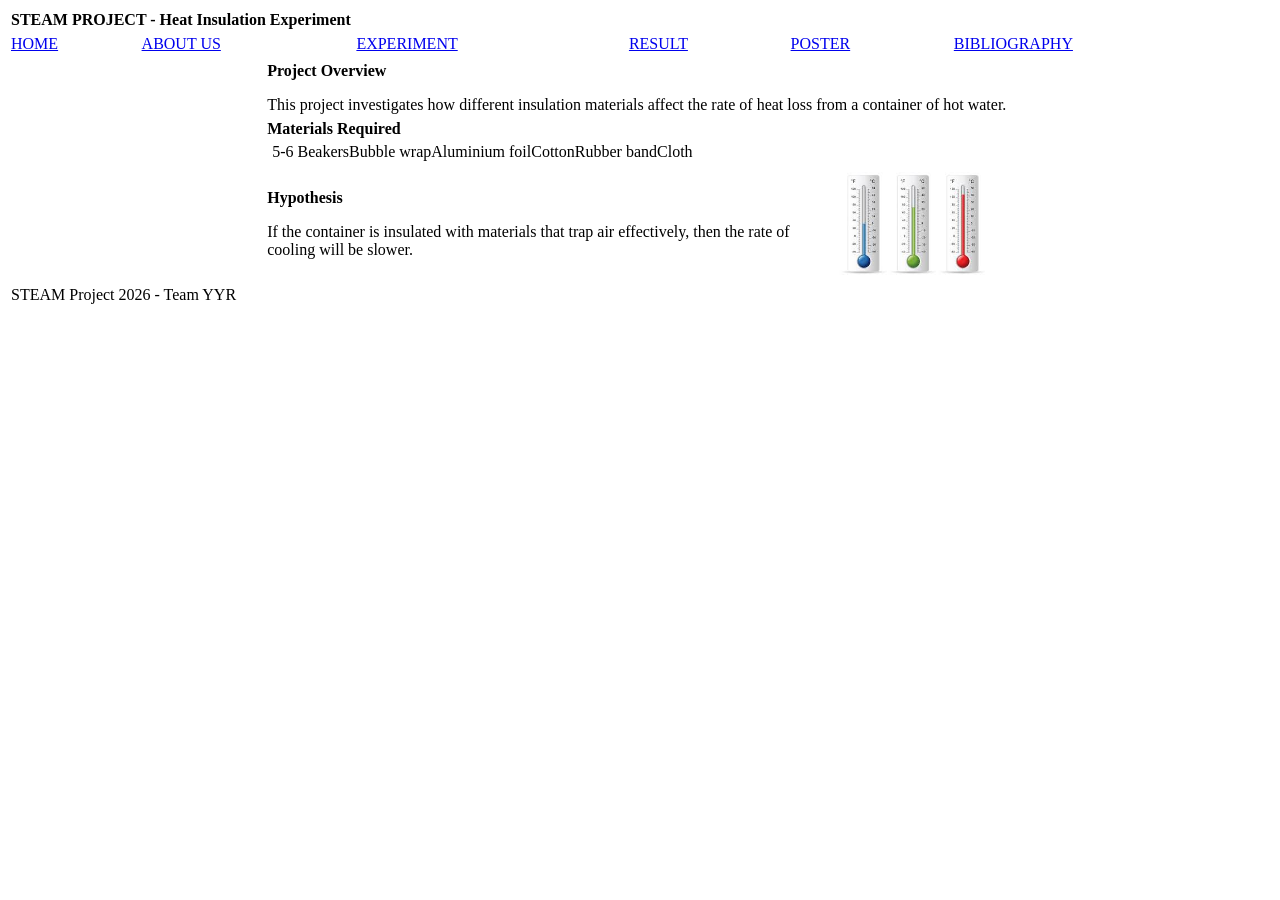
<file: index.html>
<html>
<head>
   <link rel="stylesheet" type="text/css" href="navigate.css">
<title>STEAM Project - Heat Insulation Experiment</title>
</head>
<body>

<table class="header" width="100%">
<tr>
<td><b>STEAM PROJECT - Heat Insulation Experiment</b></td>
</tr>
</table>

<table class="menu" width="100%">
<tr>
<td><a href="index.html">HOME</a></td>
<td><a href="about.html">ABOUT US</a></td>
<td><a href="experiment.html">EXPERIMENT</a></td>
<td><a href="result.html">RESULT</a></td>
<td><a href="poster.html">POSTER</a></td>
<td><a href="bibliography.html">BIBLIOGRAPHY</a></td>
</tr>
</table>

<table width="100%">
<tr>
<td width="20%"></td>
<td width="60%">

<a name="top"></a>

<table class="content-box" width="100%">
<tr>
<td>
<b>Project Overview</b>
<p>This project investigates how different insulation materials affect the rate of heat loss from a container of hot water.</p>
</td>
</tr>
</table>

<table class="content-box" width="100%">
<tr>
<td>
<b>Materials Required</b>
<ul>
<li>5-6 Beakers</li>
<li>Bubble wrap</li>
<li>Aluminium foil</li>
<li>Cotton</li>
<li>Rubber band</li>
<li>Cloth</li>
</ul>
</td>
</tr>
</table>

<table class="content-box" width="100%">
<tr>
<td>
<b>Hypothesis</b>
<p>If the container is insulated with materials that trap air effectively, then the rate of cooling will be slower.</p>
</td>
<td width="200" align="center">
<img src="thermometer.jpg" width="150" alt="Thermometer">
</td>
</tr>
</table>



</td>
<td width="20%"></td>
</tr>
</table>

<table class="footer" width="100%">
<tr>
<td>STEAM Project 2026 - Team YYR</td>
</tr>
</table>

</body>
</html>
</file>
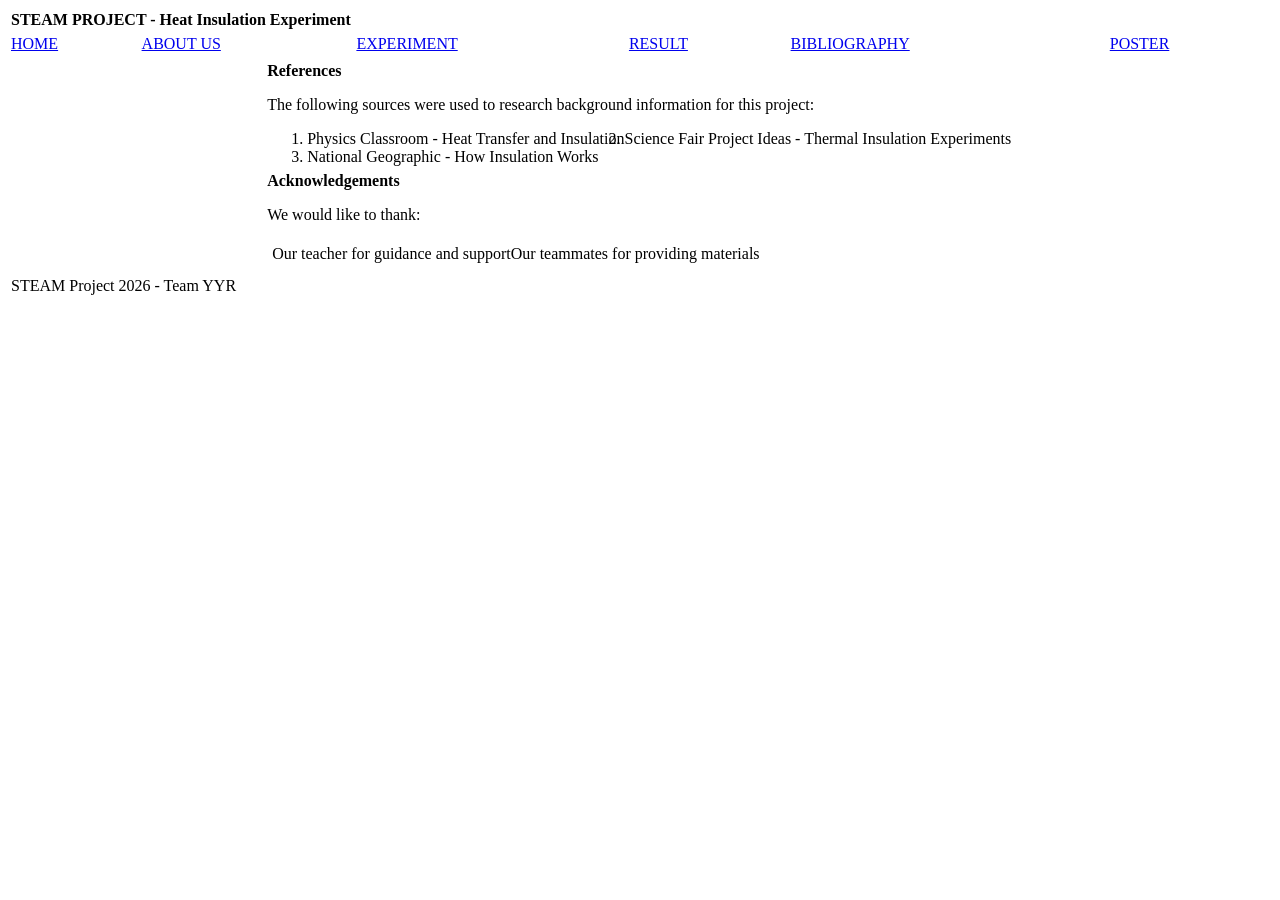
<file: bibliography.html>
<html>
<head>
       <link rel="stylesheet" type="text/css" href="navigate.css">
<title>Bibliography - STEAM Project</title>
</head>
<body>

<table class="header" width="100%">
<tr>
<td><b>STEAM PROJECT - Heat Insulation Experiment</b></td>
</tr>
</table>

<table class="menu" width="100%">
<tr>
<td><a href="index.html">HOME</a></td>
<td><a href="about.html">ABOUT US</a></td>
<td><a href="experiment.html">EXPERIMENT</a></td>
<td><a href="result.html">RESULT</a></td>
<td><a href="bibliography.html">BIBLIOGRAPHY</a></td>
<td><a href="poster.html">POSTER</a></td>
</tr>
</table>

<table width="100%">
<tr>
<td width="20%"></td>
<td width="60%">

<a name="top"></a>

<table class="content-box" width="100%">
<tr>
<td>
<b>References</b>
<p>The following sources were used to research background information for this project:</p>
<ol>
<li>Physics Classroom - Heat Transfer and Insulation</li>
<li>Science Fair Project Ideas - Thermal Insulation Experiments</li>
<li>National Geographic - How Insulation Works</li>
</ol>
</td>
</tr>
</table>

<table class="content-box" width="100%">
<tr>
<td>
<b>Acknowledgements</b>
<p>We would like to thank:</p>
<ul>
<li>Our teacher for guidance and support</li>
<li>Our teammates for providing materials</li>
</ul>
</td>
</tr>
</table>


</td>
<td width="20%"></td>
</tr>
</table>

<table class="footer" width="100%">
<tr>
<td>STEAM Project 2026 - Team YYR</td>
</tr>
</table>

</body>
</html>
</file>
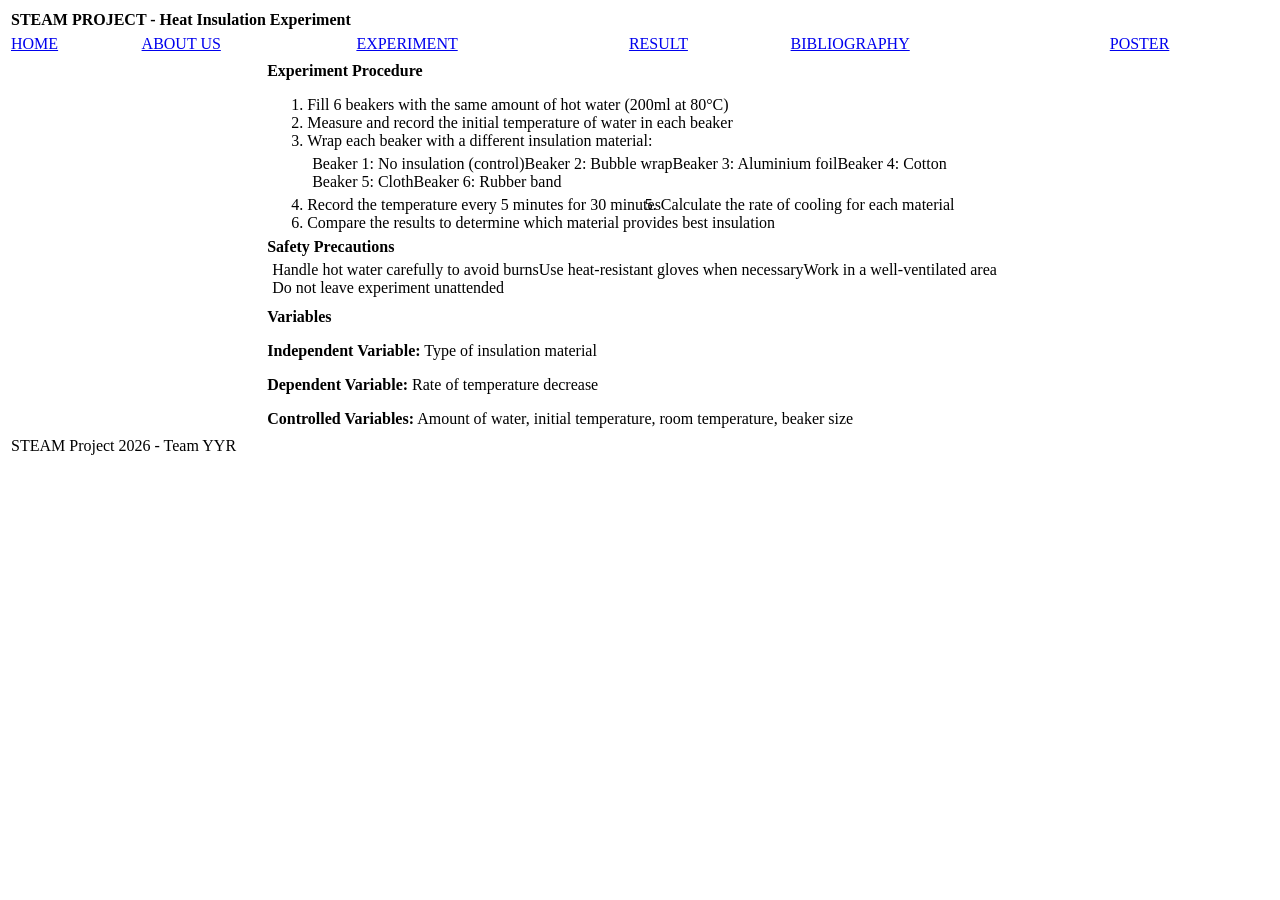
<file: experiment.html>
<html>
<head>
       <link rel="stylesheet" type="text/css" href="navigate.css">
<title>Experiment - STEAM Project</title>
</head>
<body>

<table class="header" width="100%">
<tr>
<td><b>STEAM PROJECT - Heat Insulation Experiment</b></td>
</tr>
</table>

<table class="menu" width="100%">
<tr>
<td><a href="index.html">HOME</a></td>
<td><a href="about.html">ABOUT US</a></td>
<td><a href="experiment.html">EXPERIMENT</a></td>
<td><a href="result.html">RESULT</a></td>
<td><a href="bibliography.html">BIBLIOGRAPHY</a></td>
<td><a href="poster.html">POSTER</a></td>
</tr>
</table>

<table width="100%">
<tr>
<td width="20%"></td>
<td width="60%">

<a name="top"></a>

<table class="content-box" width="100%">
<tr>
<td>
<b>Experiment Procedure</b>
<ol>
<li>Fill 6 beakers with the same amount of hot water (200ml at 80°C)</li>
<li>Measure and record the initial temperature of water in each beaker</li>
<li>Wrap each beaker with a different insulation material:
<ul>
<li>Beaker 1: No insulation (control)</li>
<li>Beaker 2: Bubble wrap</li>
<li>Beaker 3: Aluminium foil</li>
<li>Beaker 4: Cotton</li>
<li>Beaker 5: Cloth</li>
<li>Beaker 6: Rubber band</li>
</ul>
</li>
<li>Record the temperature every 5 minutes for 30 minutes</li>
<li>Calculate the rate of cooling for each material</li>
<li>Compare the results to determine which material provides best insulation</li>
</ol>
</td>
</tr>
</table>

<table class="content-box" width="100%">
<tr>
<td>
<b>Safety Precautions</b>
<ul>
<li>Handle hot water carefully to avoid burns</li>
<li>Use heat-resistant gloves when necessary</li>
<li>Work in a well-ventilated area</li>
<li>Do not leave experiment unattended</li>
</ul>
</td>
</tr>
</table>

<table class="content-box" width="100%">
<tr>
<td>
<b>Variables</b>
<p><b>Independent Variable:</b> Type of insulation material</p>
<p><b>Dependent Variable:</b> Rate of temperature decrease</p>
<p><b>Controlled Variables:</b> Amount of water, initial temperature, room temperature, beaker size</p>
</td>
</tr>
</table>


</td>
<td width="20%"></td>
</tr>
</table>

<table class="footer" width="100%">
<tr>
<td>STEAM Project 2026 - Team YYR</td>
</tr>
</table>

</body>
</html>
</file>
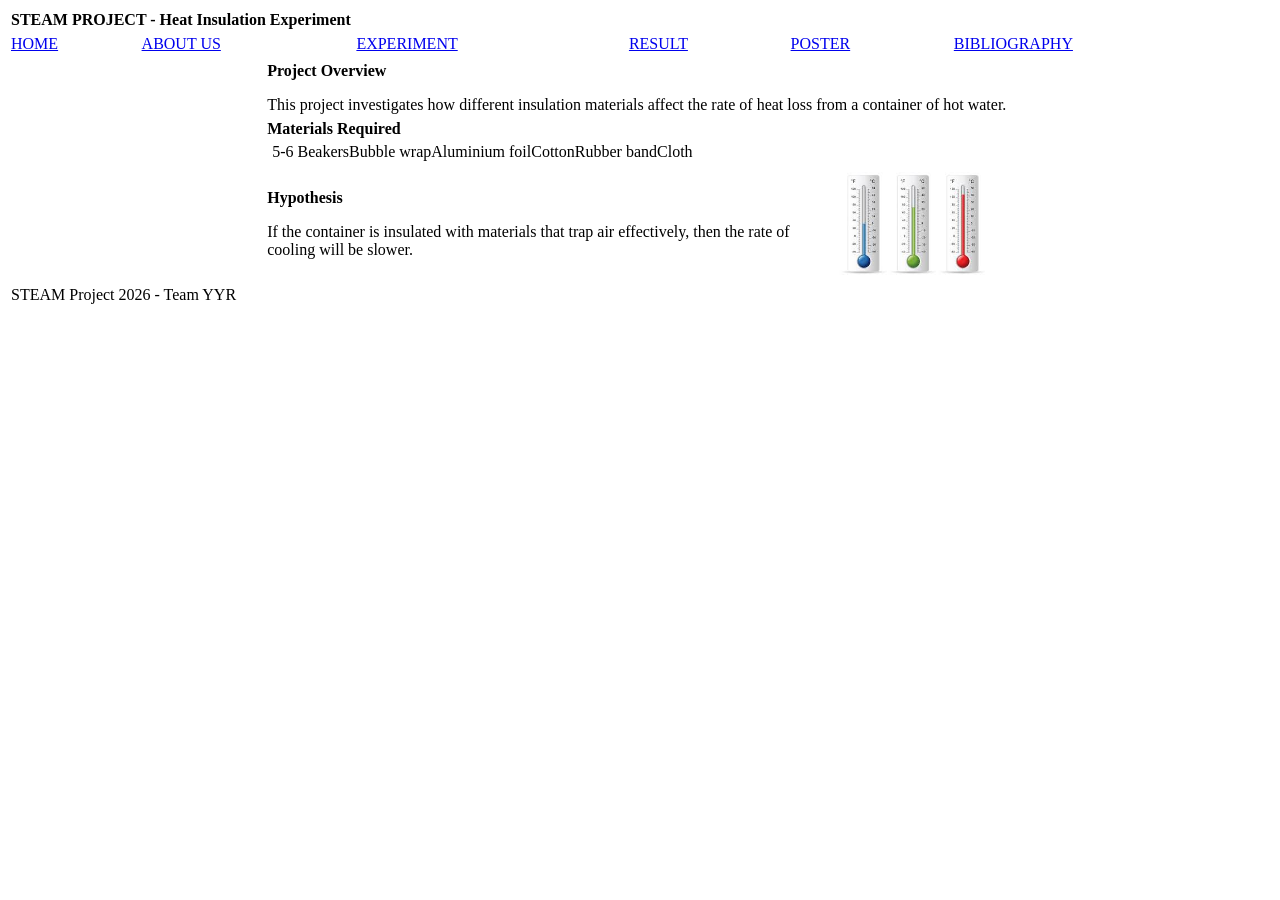
<file: home.html>
<html>
<head>
   <link rel="stylesheet" type="text/css" href="navigate.css">
<title>STEAM Project - Heat Insulation Experiment</title>
</head>
<body>

<table class="header" width="100%">
<tr>
<td><b>STEAM PROJECT - Heat Insulation Experiment</b></td>
</tr>
</table>

<table class="menu" width="100%">
<tr>
<td><a href="home.html">HOME</a></td>
<td><a href="about.html">ABOUT US</a></td>
<td><a href="experiment.html">EXPERIMENT</a></td>
<td><a href="result.html">RESULT</a></td>
<td><a href="poster.html">POSTER</a></td>
<td><a href="bibliography.html">BIBLIOGRAPHY</a></td>
</tr>
</table>

<table width="100%">
<tr>
<td width="20%"></td>
<td width="60%">

<a name="top"></a>

<table class="content-box" width="100%">
<tr>
<td>
<b>Project Overview</b>
<p>This project investigates how different insulation materials affect the rate of heat loss from a container of hot water.</p>
</td>
</tr>
</table>

<table class="content-box" width="100%">
<tr>
<td>
<b>Materials Required</b>
<ul>
<li>5-6 Beakers</li>
<li>Bubble wrap</li>
<li>Aluminium foil</li>
<li>Cotton</li>
<li>Rubber band</li>
<li>Cloth</li>
</ul>
</td>
</tr>
</table>

<table class="content-box" width="100%">
<tr>
<td>
<b>Hypothesis</b>
<p>If the container is insulated with materials that trap air effectively, then the rate of cooling will be slower.</p>
</td>
<td width="200" align="center">
<img src="thermometer.jpg" width="150" alt="Thermometer">
</td>
</tr>
</table>



</td>
<td width="20%"></td>
</tr>
</table>

<table class="footer" width="100%">
<tr>
<td>STEAM Project 2026 - Team YYR</td>
</tr>
</table>

</body>
</html>
</file>
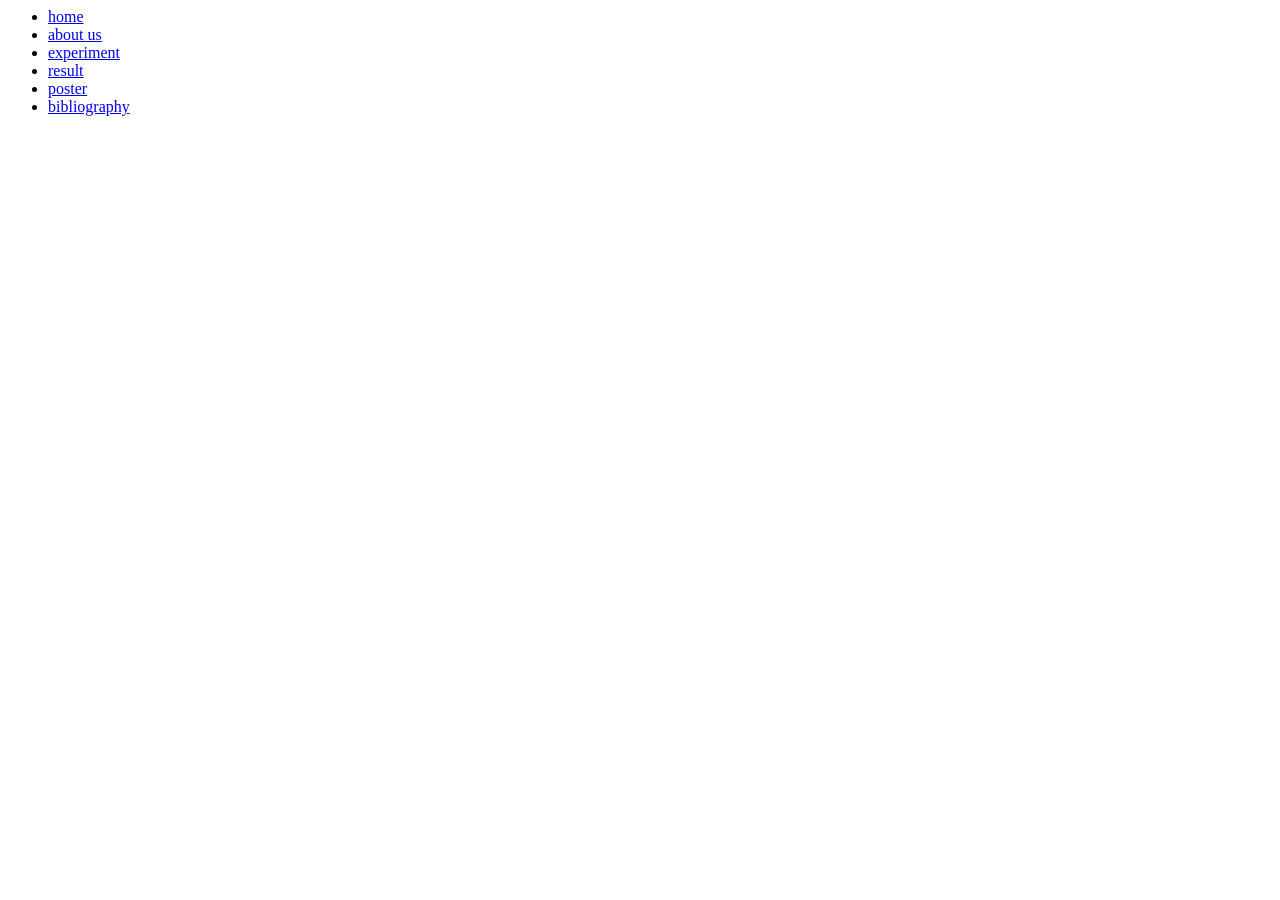
<file: navigation.html>
<html>
<head>
<link rel="navigate.css" type="text/css"
href="navigate.css">

</head>
<body>
<header>

<ul> 

    <li><a class= "active" href=index.html>home
        </a></li>
    <li> <a href="about.html">about us
        </a></li>
    <li><a href="experiment.html">experiment
        </a></li>
    <li><a href="Result.html">result
        </a></li>
    <li><a href="poster.html">poster
        </a></li>
    <li><a href="bibliography.html">bibliography
        </a></li>
    </ul>
</file>
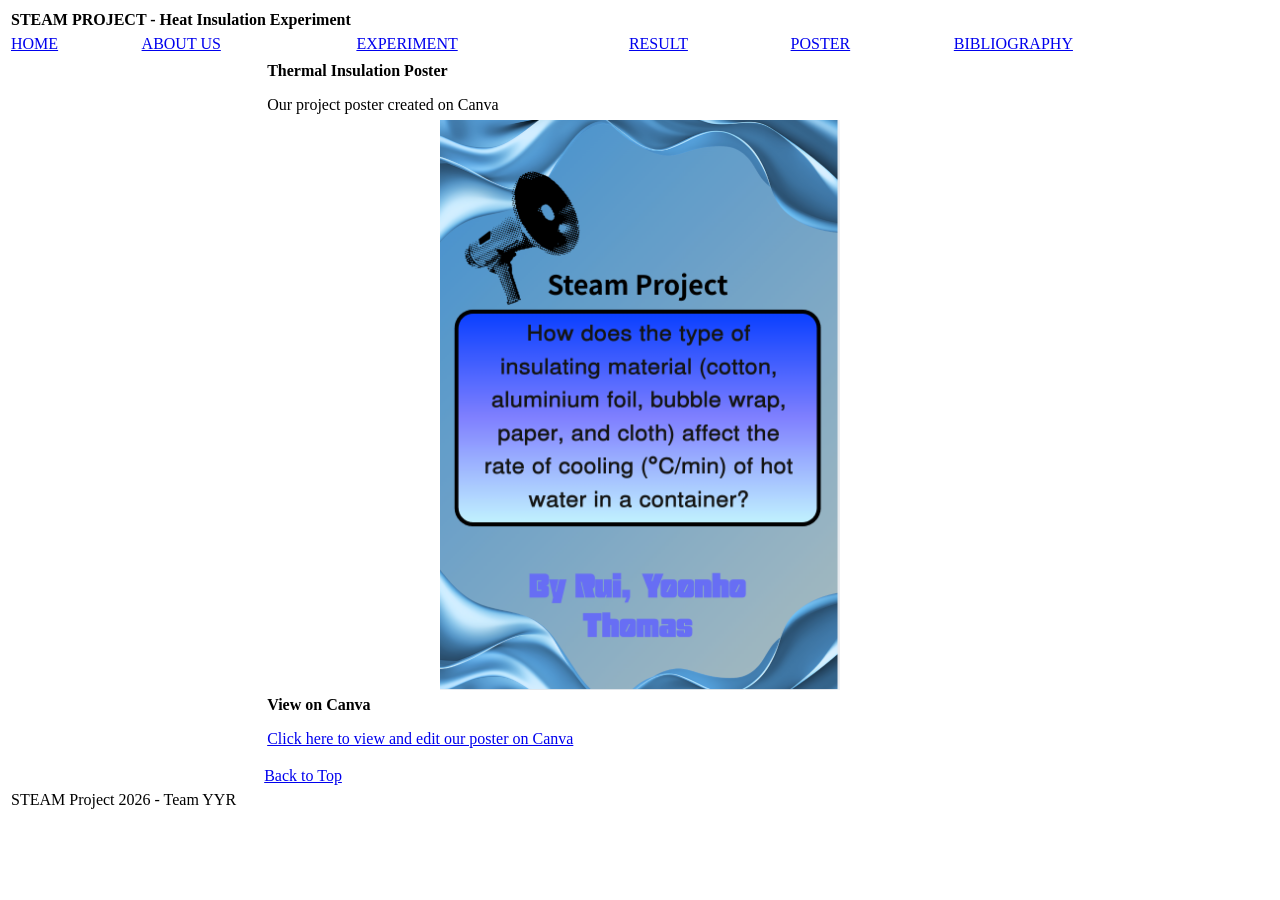
<file: poster.html>
<html>
<head>
       <link rel="stylesheet" type="text/css" href="navigate.css">
<title>Thermal Insulation Poster - STEAM Project</title>
</head>
<body>

<table class="header" width="100%">
<tr>
<td><b>STEAM PROJECT - Heat Insulation Experiment</b></td>
</tr>
</table>

<table class="menu" width="100%">
<tr>
<td><a href="index.html">HOME</a></td>
<td><a href="about.html">ABOUT US</a></td>
<td><a href="experiment.html">EXPERIMENT</a></td>
<td><a href="result.html">RESULT</a></td>
<td><a href="poster.html">POSTER</a></td>
<td><a href="bibliography.html">BIBLIOGRAPHY</a></td>
</tr>
</table>

<table width="100%">
<tr>
<td width="20%"></td>
<td width="60%">

<a name="top"></a>

<table class="content-box" width="100%">
<tr>
<td>
<b>Thermal Insulation Poster</b>
<p>Our project poster created on Canva</p>
</td>
</tr>
</table>

<table width="100%" align="center">
<tr>
<td align="center">
<img src="poster.jpg" height="570" width="400" alt="Project Poster">
</td>
</tr>
</table>

<table class="content-box" width="100%">
<tr>
<td>
<b>View on Canva</b>
<p><a href="https://www.canva.com/design/DAHEuAth3KY/C5meWYScR_kDzhNwfeXPNQ/edit" target="_blank">Click here to view and edit our poster on Canva</a></p>
</td>
</tr>
</table>

<p><a href="#top">Back to Top</a></p>

</td>
<td width="20%"></td>
</tr>
</table>

<table class="footer" width="100%">
<tr>
<td>STEAM Project 2026 - Team YYR</td>
</tr>
</table>

</body>
</html>
</file>
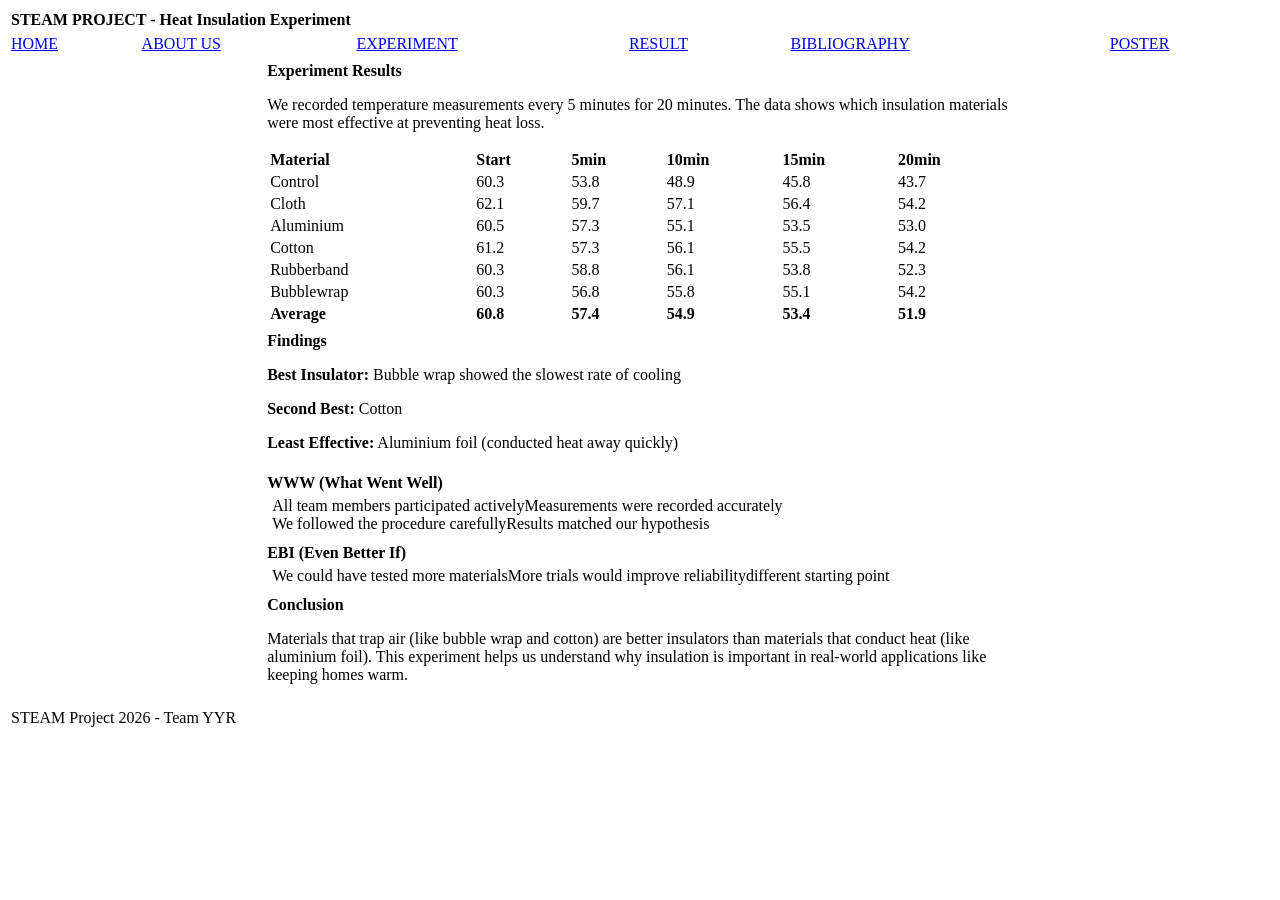
<file: Result.html>
<!DOCTYPE html>
<html>
<head>
       <link rel="stylesheet" type="text/css" href="navigate.css">
<title>Results - STEAM Project</title>
</head>
<body>

<table class="header" width="100%">
<tr>
<td><b>STEAM PROJECT - Heat Insulation Experiment</b></td>
</tr>
</table>

<table class="menu" width="100%">
<tr>
<td><a href="home.html">HOME</a></td>
<td><a href="about.html">ABOUT US</a></td>
<td><a href="experiment.html">EXPERIMENT</a></td>
<td><a href="Result.html">RESULT</a></td>
<td><a href="bibliography.html">BIBLIOGRAPHY</a></td>
<td><a href="poster.html">POSTER</a></td>
</tr>
</table>

<table width="100%">
<tr>
<td width="20%"></td>
<td width="60%">

<a name="top"></a>

<table class="content-box" width="100%">
<tr>
<td>
<b>Experiment Results</b>
<p>We recorded temperature measurements every 5 minutes for 20 minutes. The data shows which insulation materials were most effective at preventing heat loss.</p>

<table class="data-table" width="100%">
<tr>
<td><b>Material</b></td>
<td><b>Start</b></td>
<td><b>5min</b></td>
<td><b>10min</b></td>
<td><b>15min</b></td>
<td><b>20min</b></td>
</tr>
<tr>
<td>Control</td>
<td>60.3</td>
<td>53.8</td>
<td>48.9</td>
<td>45.8</td>
<td>43.7</td>
</tr>
<tr>
<td>Cloth</td>
<td>62.1</td>
<td>59.7</td>
<td>57.1</td>
<td>56.4</td>
<td>54.2</td>
</tr>
<tr>
<td>Aluminium</td>
<td>60.5</td>
<td>57.3</td>
<td>55.1</td>
<td>53.5</td>
<td>53.0</td>
</tr>
<tr>
<td>Cotton</td>
<td>61.2</td>
<td>57.3</td>
<td>56.1</td>
<td>55.5</td>
<td>54.2</td>
</tr>
<tr>
<td>Rubberband</td>
<td>60.3</td>
<td>58.8</td>
<td>56.1</td>
<td>53.8</td>
<td>52.3</td>
</tr>
<tr>
<td>Bubblewrap</td>
<td>60.3</td>
<td>56.8</td>
<td>55.8</td>
<td>55.1</td>
<td>54.2</td>
</tr>
<tr>
<td><b>Average</b></td>
<td><b>60.8</b></td>
<td><b>57.4</b></td>
<td><b>54.9</b></td>
<td><b>53.4</b></td>
<td><b>51.9</b></td>
</tr>
</table>

</td>
</tr>
</table>

<table class="content-box" width="100%">
<tr>
<td>
<b>Findings</b>
<p><b>Best Insulator:</b> Bubble wrap showed the slowest rate of cooling</p>
<p><b>Second Best:</b> Cotton</p>
<p><b>Least Effective:</b> Aluminium foil (conducted heat away quickly)</p>
</td>
</tr>
</table>

<table class="content-box" width="100%">
<tr>
<td>
<b>WWW (What Went Well)</b>
<ul>
<li>All team members participated actively</li>
<li>Measurements were recorded accurately</li>
<li>We followed the procedure carefully</li>
<li>Results matched our hypothesis</li>
</ul>
</td>
</tr>
</table>

<table class="content-box" width="100%">
<tr>
<td>
<b>EBI (Even Better If)</b>
<ul>
<li>We could have tested more materials</li>
<li>More trials would improve reliability</li>
<li>different starting point</li>
</ul>
</td>
</tr>
</table>

<table class="content-box" width="100%">
<tr>
<td>
<b>Conclusion</b>
<p>Materials that trap air (like bubble wrap and cotton) are better insulators than materials that conduct heat (like aluminium foil). This experiment helps us understand why insulation is important in real-world applications like keeping homes warm.</p>
</td>
</tr>
</table>


</td>
<td width="20%"></td>
</tr>
</table>

<table class="footer" width="100%">
<tr>
<td>STEAM Project 2026 - Team YYR</td>
</tr>
</table>

</body>
</html>
</file>
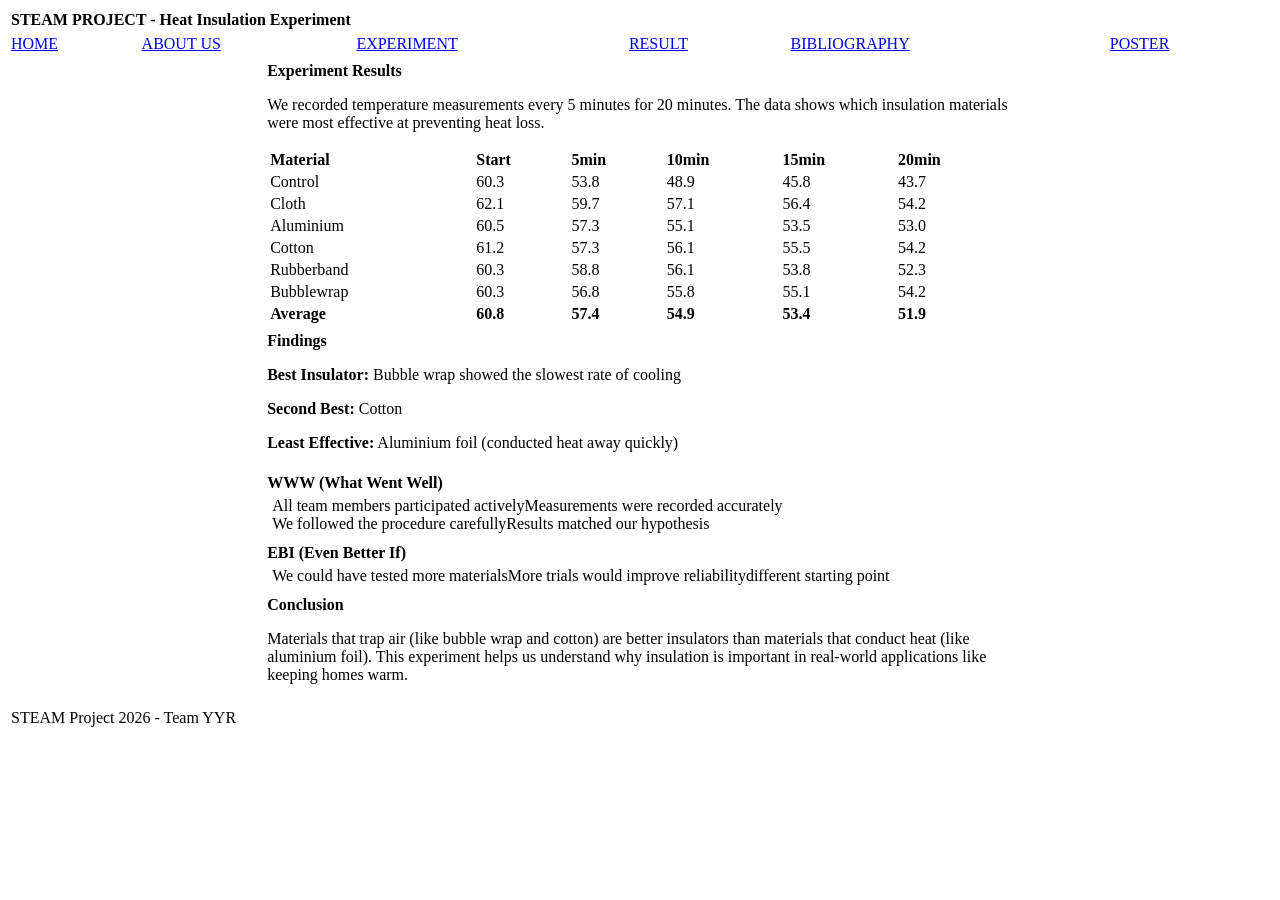
<file: result.html>
<!DOCTYPE html>
<html>
<head>
       <link rel="stylesheet" type="text/css" href="navigate.css">
<title>Results - STEAM Project</title>
</head>
<body>

<table class="header" width="100%">
<tr>
<td><b>STEAM PROJECT - Heat Insulation Experiment</b></td>
</tr>
</table>

<table class="menu" width="100%">
<tr>
<td><a href="index.html">HOME</a></td>
<td><a href="about.html">ABOUT US</a></td>
<td><a href="experiment.html">EXPERIMENT</a></td>
<td><a href="result.html">RESULT</a></td>
<td><a href="bibliography.html">BIBLIOGRAPHY</a></td>
<td><a href="poster.html">POSTER</a></td>
</tr>
</table>

<table width="100%">
<tr>
<td width="20%"></td>
<td width="60%">

<a name="top"></a>

<table class="content-box" width="100%">
<tr>
<td>
<b>Experiment Results</b>
<p>We recorded temperature measurements every 5 minutes for 20 minutes. The data shows which insulation materials were most effective at preventing heat loss.</p>

<table class="data-table" width="100%">
<tr>
<td><b>Material</b></td>
<td><b>Start</b></td>
<td><b>5min</b></td>
<td><b>10min</b></td>
<td><b>15min</b></td>
<td><b>20min</b></td>
</tr>
<tr>
<td>Control</td>
<td>60.3</td>
<td>53.8</td>
<td>48.9</td>
<td>45.8</td>
<td>43.7</td>
</tr>
<tr>
<td>Cloth</td>
<td>62.1</td>
<td>59.7</td>
<td>57.1</td>
<td>56.4</td>
<td>54.2</td>
</tr>
<tr>
<td>Aluminium</td>
<td>60.5</td>
<td>57.3</td>
<td>55.1</td>
<td>53.5</td>
<td>53.0</td>
</tr>
<tr>
<td>Cotton</td>
<td>61.2</td>
<td>57.3</td>
<td>56.1</td>
<td>55.5</td>
<td>54.2</td>
</tr>
<tr>
<td>Rubberband</td>
<td>60.3</td>
<td>58.8</td>
<td>56.1</td>
<td>53.8</td>
<td>52.3</td>
</tr>
<tr>
<td>Bubblewrap</td>
<td>60.3</td>
<td>56.8</td>
<td>55.8</td>
<td>55.1</td>
<td>54.2</td>
</tr>
<tr>
<td><b>Average</b></td>
<td><b>60.8</b></td>
<td><b>57.4</b></td>
<td><b>54.9</b></td>
<td><b>53.4</b></td>
<td><b>51.9</b></td>
</tr>
</table>

</td>
</tr>
</table>

<table class="content-box" width="100%">
<tr>
<td>
<b>Findings</b>
<p><b>Best Insulator:</b> Bubble wrap showed the slowest rate of cooling</p>
<p><b>Second Best:</b> Cotton</p>
<p><b>Least Effective:</b> Aluminium foil (conducted heat away quickly)</p>
</td>
</tr>
</table>

<table class="content-box" width="100%">
<tr>
<td>
<b>WWW (What Went Well)</b>
<ul>
<li>All team members participated actively</li>
<li>Measurements were recorded accurately</li>
<li>We followed the procedure carefully</li>
<li>Results matched our hypothesis</li>
</ul>
</td>
</tr>
</table>

<table class="content-box" width="100%">
<tr>
<td>
<b>EBI (Even Better If)</b>
<ul>
<li>We could have tested more materials</li>
<li>More trials would improve reliability</li>
<li>different starting point</li>
</ul>
</td>
</tr>
</table>

<table class="content-box" width="100%">
<tr>
<td>
<b>Conclusion</b>
<p>Materials that trap air (like bubble wrap and cotton) are better insulators than materials that conduct heat (like aluminium foil). This experiment helps us understand why insulation is important in real-world applications like keeping homes warm.</p>
</td>
</tr>
</table>


</td>
<td width="20%"></td>
</tr>
</table>

<table class="footer" width="100%">
<tr>
<td>STEAM Project 2026 - Team YYR</td>
</tr>
</table>

</body>
</html>
</file>
<file: navigate.css>
ul{
list-style-type:none;
margin:0;
padding:0;
overflow:hidden;
background-color:#FFFFFF;
border: 5px solid #FFFFFF;
}

li{
float:left;
border-bottom-color: #000000;
    
}
li a{display:block;
padding:14px 16px;
color:#000000;
text-decoration:none;
}

li a:hover{color:#FFFFFF;
}
/*a:link{color:##000000}
a:visited {color:##000000}*/
.active style=font {color:#000000;}

body{background-color:#FFFFFF;}
</file>
